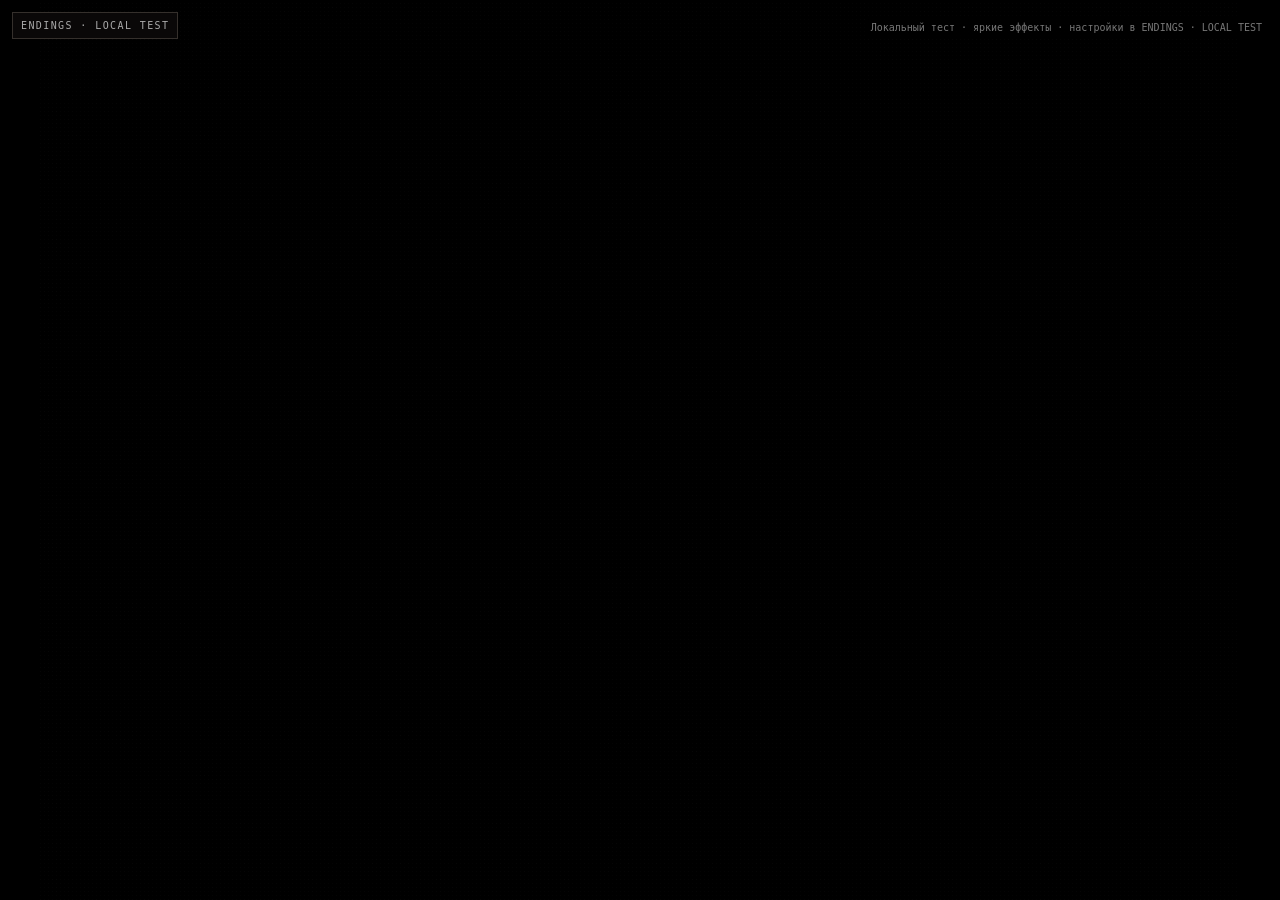
<file: endingtest/index.html>
<!doctype html>
<html lang="en">
<head>
  <meta charset="utf-8">
  <meta name="viewport" content="width=device-width, initial-scale=1">
  <meta name="color-scheme" content="dark">
  <title>UNTORRA · endings · local prototype</title>
  <link rel="preload" href="assets/fonts/Quantico-Regular.woff2" as="font" type="font/woff2" crossorigin>
  <link rel="stylesheet" href="effects.css?v=1">
  <link rel="stylesheet" href="prototype.css?v=24">
</head>
<body>
  <svg width="0" height="0" aria-hidden="true" style="position:absolute;pointer-events:none">
    <defs><filter id="orb-alpha" x="0" y="0" width="100%" height="100%" color-interpolation-filters="sRGB"><feColorMatrix values="0 0 0 0 0  0 0 0 0 0  0 0 0 0 0  -0.2126 -0.7152 -0.0722 0 1"/><feComposite in2="SourceAlpha" operator="in"/></filter></defs>
  </svg>
  <div id="game">
    <main id="stage" aria-label="Untorra endings" aria-busy="true">
      <div id="scene" data-screen="loading"></div>
      <video id="trip-video" src="assets/video/first-trip-v1.mp4" poster="assets/video/first-trip-v1-poster.jpg" preload="auto" muted playsinline aria-hidden="true" hidden></video>
      <video id="repeat-trip-video" src="assets/video/repeat-trip-v1.mp4" poster="assets/video/repeat-trip-v1-poster.jpg" preload="auto" muted playsinline aria-hidden="true" hidden></video>
      <video id="kill-video" src="assets/video/kill.mp4" poster="assets/video/kill-poster.jpg" preload="auto" muted playsinline aria-hidden="true" hidden></video>
      <video id="after-kill-video" src="assets/video/after-kill.mp4" poster="assets/video/after-kill-poster.jpg" preload="auto" muted playsinline aria-hidden="true" hidden></video>
      <video id="god-death-video" src="assets/video/god-death-v1.mp4" poster="assets/video/god-death-v1-poster.jpg" preload="auto" muted playsinline aria-hidden="true" hidden></video>
      <canvas id="psyche" width="320" height="240" aria-hidden="true" hidden></canvas>
      <div id="vignette" hidden></div>
      <div id="grain" hidden></div>
    </main>
    <div id="fade-overlay" aria-hidden="true" hidden></div>
    <button id="start-ending" type="button" hidden>click to begin</button>
  </div>
  <details id="prototype-tools">
    <summary>ENDINGS · LOCAL TEST</summary>
    <div class="tools-body">
      <p id="fixture-summary">Локальные тестовые записи, не сервер.</p>
      <label for="god-profile">Реакция текущего бога на отказ</label>
      <select id="god-profile" aria-label="Реакция бога на отказ"></select>
      <label for="visitor-plan">Следующие гости</label>
      <select id="visitor-plan" aria-label="Последовательность гостей"></select>
      <p>Реакция бога применяется сразу, пока вы не ответили на его вопрос. Последовательность гостей — при «С начала» или выборе кадра. Выбор кадра запускает отдельный тест.</p>
      <label for="scene-picker">Кадр</label>
      <select id="scene-picker" aria-label="Кадр прототипа"></select>
      <div class="tools-buttons">
        <button id="restart" type="button">С начала</button>
        <button id="next-scene" type="button">Пропустить ожидание</button>
        <button id="export-decisions" type="button" disabled>JSON решений</button>
      </div>
      <label><input id="pause-story" type="checkbox"> Пауза автопереходов</label>
      <label><input id="sound-enabled" type="checkbox" checked> Звук</label>
      <label><input id="reduced-motion" type="checkbox"> Меньше вспышек и движения</label>
      <p>Открытая панель ставит автопереходы на паузу. Закрой её, чтобы продолжить.</p>
      <p>F7 — настройки текста.<br>F8 — постобработка · Shift+F8 — её настройки.<br>Имя подтверждается Enter.</p>
      <p id="run-summary">Встреч: 0 · Ветки: —</p>
      <output id="prototype-status" aria-live="polite">Загрузка локальных ассетов…</output>
    </div>
  </details>
  <p id="motion-notice">Локальный тест · яркие эффекты · настройки в ENDINGS · LOCAL TEST</p>
  <noscript>Для локального прототипа нужен JavaScript.</noscript>
  <script src="effects.js?v=2"></script>
  <script type="module" src="prototype.js?v=39"></script>
</body>
</html>
</file>
<file: endingtest/effects.css>
#stage.game-dither-enabled { filter: url("#game-dither-filter"); }
#game { isolation: isolate; }
#game-screen-noise-layer, #game > #fade-overlay {
  position: absolute; inset: auto; top: 50%; left: 50%; transform: translate(-50%, -50%);
  width: min(100vw, 133.333vh); height: min(100vh, 75vw); pointer-events: none;
}
#game > #fade-overlay { z-index: 300; }
#game-screen-noise-layer { z-index: 190; overflow: hidden; mix-blend-mode: soft-light; }
#game-screen-noise-layer[hidden] { display: none; }
.game-screen-noise-texture {
  position: absolute; inset: -64px;
  background: url('assets/effects/grain.svg') repeat;
  will-change: transform; animation: game-screen-grain .1333333333s steps(1, end) infinite;
}
@keyframes game-screen-grain {
  0% { transform: translate3d(0,0,0); }
  12.5% { transform: translate3d(-31px,17px,0); }
  25% { transform: translate3d(23px,-43px,0); }
  37.5% { transform: translate3d(-47px,-29px,0); }
  50% { transform: translate3d(13px,37px,0); }
  62.5% { transform: translate3d(41px,-11px,0); }
  75% { transform: translate3d(-19px,53px,0); }
  87.5% { transform: translate3d(53px,29px,0); }
}
#game-crt-scanlines {
  position: absolute; top: 50%; left: 50%; transform: translate(-50%, -50%);
  width: min(100vw, 133.333vh); height: min(100vh, 75vw);
  z-index: 200; pointer-events: none;
  background: repeating-linear-gradient(to bottom,
    transparent 0px, transparent 2px,
    rgba(0,0,0,.5) 2.5px, rgba(0,0,0,.9) 3px,
    rgba(0,0,0,.5) 3.5px, transparent 4px);
}
#game-crt-scanlines[hidden] { display: none; }
#game-dither-toast {
  position: fixed; left: 50%; bottom: 12px; transform: translateX(-50%);
  z-index: 1000; pointer-events: none; opacity: 0;
  padding: 6px 10px; color: #fff2e9; background: #15100de8;
  font: 12px/1.4 ui-monospace, Menlo, monospace;
  transition: opacity 150ms ease;
}
#game-dither-toast.show { opacity: 1; }


/* Test controls stay outside the filtered stage so the slider remains clear. */
#game-dither-controls {
  position: fixed; right: 12px; bottom: 12px; z-index: 450;
  width: min(300px, calc(100vw - 24px)); max-height: calc(100vh - 24px); overflow-y: auto; padding: 12px;
  color: #e6e6ea; background: #16161af5; border: 1px solid #3a3a42;
  font: 12px/1.5 ui-monospace, Menlo, monospace;
}
#game-dither-controls[hidden] { display: none; }
.dither-controls-heading { display: flex; align-items: center; justify-content: space-between; margin-bottom: 8px; }
.dither-controls-heading h2 { font: inherit; font-weight: 600; letter-spacing: .08em; text-transform: uppercase; }
#game-dither-close { border: 0; background: none; color: #e6e6ea; font: inherit; font-size: 20px; line-height: 1; cursor: pointer; padding: 0 3px; }
#game-dither-controls .dither-enabled { display: flex; align-items: center; gap: 6px; margin-bottom: 8px; }
#game-dither-controls input { accent-color: #c77842; }
.dither-mix-row { display: flex; align-items: center; gap: 8px; margin: 4px 0 10px; }
#game-dither-controls input[type="range"] { flex: 1; min-width: 0; cursor: ew-resize; }
#game-dither-controls input[type="number"] { width: 52px; padding: 3px; font: inherit; color: #e6e6ea; background: #0e0e11; border: 1px solid #3a3a42; }
#game-dither-controls input:disabled { opacity: .4; cursor: default; }
#game-dither-controls p { color: #9a9aa6; font-size: 10px; }

.vignette-controls { border-top: 1px solid #3a3a42; padding-top: 10px; margin-top: 12px; }
.vignette-controls h3 { font: inherit; }
#game-dither-controls #vignette-screen-name { margin: 4px 0 10px; overflow-wrap: anywhere; }
.vignette-actions { display: flex; gap: 6px; }
.vignette-actions button { padding: 4px 6px; border: 1px solid #3a3a42; background: #24242b; color: #e6e6ea; font: inherit; font-size: 10px; cursor: pointer; }
.vignette-actions button:disabled { opacity: .4; cursor: default; }
</file>
<file: endingtest/prototype.css>
@font-face {
  font-family: Quantico;
  src: url('assets/fonts/Quantico-Regular.woff2') format('woff2');
  font-display: block;
}

* { box-sizing: border-box; margin: 0; padding: 0; }
html, body { width: 100%; height: 100%; overflow: hidden; background: #000; }
body { color: var(--ending-ink, #ed974e); font-family: Quantico, monospace; --ending-text-scale: .65; --name-entry-inset: calc(21px * var(--ending-text-scale)); }
button, input, select { font: inherit; }
button, summary, select { cursor: pointer; }
button:focus-visible, input:focus-visible, select:focus-visible, summary:focus-visible { outline: 2px solid #ff8800; outline-offset: 4px; }
[hidden] { display: none !important; }
#game { position: relative; width: 100%; height: 100%; background: #000; isolation: isolate; transform: translate(var(--screen-shake-x, 0px), var(--screen-shake-y, 0px)); }
#game[data-shaking="true"] { will-change: transform; }
#stage {
  position: absolute;
  top: 50%; left: 50%;
  width: min(100vw, 133.333333vh);
  height: min(100vh, 75vw);
  transform: translate(-50%, -50%);
  overflow: hidden;
  background: #000;
  cursor: url('assets/cursors/passive-arrow.png?v=1') 0 0, default;
}
#stage[data-animated="true"].game-dither-enabled,
#stage[data-matched-still="true"].game-dither-enabled { filter: none; }
#scene { position: absolute; inset: 0; background: #000; }
#scene[data-tone="white"] { background: #fff; }
#scene[data-tone="red"] { background: #f00; }
.scene-layout { position: absolute; width: 640px; height: 480px; transform-origin: 0 0; overflow: hidden; }
.copy { position: absolute; white-space: pre; font-weight: 400; font-size: 16px; line-height: 1.324; letter-spacing: .4em; user-select: none; pointer-events: none; }
.copy > canvas { display: block; image-rendering: pixelated; transform: scale(var(--ending-text-scale)); transform-origin: center; }
[data-appearance] { opacity: 0; }
.copy[data-appearance="echo"] { z-index: 1; }
.copy[data-appearance="main"] { z-index: 3; }
.copy[data-appearance="instant"] { opacity: 1; z-index: 3; }
.scene-button:disabled { cursor: inherit; }
#fade-overlay { background: #000; opacity: 0; }
#start-ending {
  position: absolute; top: 50%; left: 50%; transform: translate(-50%, -50%);
  width: min(100vw, 133.333333vh); height: min(100vh, 75vw); z-index: 350;
  display: grid; place-items: center; border: 0; background: #000; color: var(--ending-ink, #ed974e);
  font-size: clamp(12px, 2.5vw, 24px); letter-spacing: .4em;
}
.thought { font-size: 24px; }
.center-copy { text-align: center; white-space: normal; }
.orb { position: absolute; left: 167px; top: 87px; width: 307px; height: 307px; pointer-events: none; }
.orb img { display: block; }
.post-kill-still { position: absolute; inset: 0; width: 640px; height: 480px; image-rendering: auto; pointer-events: none; }
.departing-visitor { position: absolute; inset: 0; pointer-events: none; }
.visitor-mask {
  position: absolute; left: 186.333332px; top: 127.799999px; width: 265.807831px; height: 238.027451px;
  mask-image: url('assets/figma/9a-imgUntorraBooklet3Copy21.svg');
  -webkit-mask-image: url('assets/figma/9a-imgUntorraBooklet3Copy21.svg');
  mask-repeat: no-repeat; -webkit-mask-repeat: no-repeat;
  mask-size: 161px 161px; -webkit-mask-size: 161px 161px;
  mask-position: 53.666668px 32.200001px; -webkit-mask-position: 53.666668px 32.200001px;
  pointer-events: none;
}
.visitor-mask img, .large-face img { display: block; width: 100%; height: 100%; object-fit: cover; }
.large-face { position: absolute; left: 110px; top: 28px; width: 421px; height: 377px; pointer-events: none; }
.old-face { left: 109px; top: 51px; mix-blend-mode: lighten; }
.scene-button {
  position: absolute; display: grid; place-items: center;
  border: calc(2px * var(--ending-text-scale)) solid var(--control-ink, var(--ending-ink, #ed974e)); border-radius: 0; background: transparent; color: #fff;
  width: calc(var(--button-width) * var(--ending-text-scale)); height: calc(41px * var(--ending-text-scale));
  transform: translate(-50%, -50%); font-size: 16px; line-height: 1.324; letter-spacing: .4em;
  cursor: url('assets/cursors/front.png') 11 0, pointer;
}
.scene-button .copy { position: absolute; left: 50%; top: 50%; transform: translate(-50%, -50%); pointer-events: none; }
.scene-button:is(:hover, :focus-visible) { background: var(--ending-ink, #ed974e); border-color: var(--ending-ink, #ed974e); }
.scene-button:is(:hover, :focus-visible) canvas { filter: brightness(0); }
.scene-button:focus-visible { outline-color: var(--ending-ink, #ed974e); }
.scene-button:active { transform: translate(-50%, -50%) translateY(1px); }
.light-button { color: #000; }
.light-button:is(:hover, :focus-visible) { background: #000; }
.light-button:is(:hover, :focus-visible) canvas { filter: brightness(4.545455); }
.no-button { left: 170px; top: 408.5px; --button-width: 84px; }
.yes-button { left: 470px; top: 408.5px; --button-width: 84px; }
.who-button { left: 320px; top: 436.5px; --button-width: 246px; }
.claim-button { left: 319.5px; top: 436.5px; --button-width: 603px; }
.kill-button { left: 159px; top: 434.5px; --button-width: 134px; }
.release-button { left: 484px; top: 434.5px; --button-width: 170px; }
.name-entry { position: absolute; left: 320px; top: 408.5px; width: calc(516px * var(--ending-text-scale)); height: calc(41px * var(--ending-text-scale)); transform: translate(-50%, -50%); }
.name-label > canvas { transform-origin: left center; }
.name-field {
  position: absolute; inset: 0; width: 100%; height: 100%;
  border: calc(2px * var(--ending-text-scale)) solid var(--ending-ink, #ed974e); border-radius: 0; background: transparent; padding: calc(6px * var(--ending-text-scale)) calc(19px * var(--ending-text-scale));
  color: transparent; -webkit-text-fill-color: transparent; font-size: calc(16px * var(--ending-text-scale)); line-height: calc(21px * var(--ending-text-scale)); letter-spacing: calc(6.4px * var(--ending-text-scale));
  font-kerning: none; font-variant-ligatures: none;
  caret-color: var(--ending-ink, #ed974e); appearance: none; -webkit-appearance: none;
}
.name-field::placeholder { color: #484848; opacity: 1; }
.name-field:focus-visible { outline: none; border-color: var(--ending-ink, #ed974e); }
.name-field-text { left: var(--name-entry-inset); right: var(--name-entry-inset); top: 50%; height: calc(21.184px * var(--ending-text-scale)); transform: translateY(-50%); overflow: hidden; color: #fff; font-size: calc(16px * var(--ending-text-scale)); display: flex; align-items: center; }
.name-field-text > canvas { transform: none; flex-shrink: 0; }
.trip-bar { position: absolute; pointer-events: none; z-index: 2; }
.trip-orb { position: absolute; left: 95.5px; top: 15.5px; width: 450px; height: 450px; pointer-events: none; z-index: 3; filter: url('#orb-alpha'); }
.trip-caption { z-index: 4; }
#psyche { position: absolute; inset: 0; width: 100%; height: 100%; pointer-events: none; image-rendering: pixelated; z-index: 1; }
#trip-video, #repeat-trip-video, #kill-video, #after-kill-video, #god-death-video { position: absolute; inset: 0; width: 100%; height: 100%; object-fit: contain; pointer-events: none; z-index: 1; }
#stage[data-trip="true"] .scene-layout { z-index: 2; }
#stage[data-animated="true"] #scene[data-screen="3a"] .scene-layout,
#scene[data-screen="13a"] .scene-layout { z-index: 2; }
#scene[data-screen="3a"] .old-face { visibility: hidden; }
#stage[data-reduced="true"] #scene[data-screen="3a"] .old-face { visibility: visible; }
#scene[data-screen="13a"] .copy { color: #f00; }
#stage[data-reduced="true"] .trip-bar { opacity: .35; }
#prototype-tools { position: fixed; left: 12px; top: 12px; z-index: 500; max-width: min(340px, calc(100vw - 24px)); font: 12px/1.5 ui-monospace, Menlo, monospace; color: #aaa; }
#prototype-tools summary { display: inline-block; border: 1px solid #35302c; padding: 5px 8px; background: #0b0909e8; list-style: none; font-size: 10px; letter-spacing: .14em; }
#prototype-tools summary::-webkit-details-marker { display: none; }
.tools-body { background: #131111f5; border: 1px solid #35302c; padding: 14px; max-height: calc(100vh - 75px); overflow: auto; }
.tools-body p { margin-bottom: 12px; }
.tools-body label { display: block; margin: 10px 0 5px; }
.tools-body input { accent-color: #dd8b4d; vertical-align: middle; }
.tools-body select { width: 100%; padding: 6px; border: 1px solid #51453d; border-radius: 0; color: #eee; background: #111; }
.tools-buttons { display: flex; flex-wrap: wrap; gap: 8px; margin-top: 12px; }
.tools-buttons button:disabled { opacity: .4; cursor: default; }
.tools-buttons button { padding: 5px 8px; border: 1px solid #51453d; border-radius: 0; background: #191511; color: #eee; }
#prototype-status { display: block; color: #edac75; overflow-wrap: anywhere; }
#prototype-tools.text-settings-expanded { width: min(480px, calc(100vw - 24px)); max-width: min(480px, calc(100vw - 24px)); }
#text-settings { border-bottom: 1px solid #51453d; margin-bottom: 14px; padding-bottom: 12px; }
#text-settings summary { cursor: pointer; letter-spacing: .04em; }
#text-settings > summary { color: #edac75; }
#text-settings .text-settings-hint { margin: 12px 0; font-size: 11px; }
#text-settings .text-settings-group { border-top: 1px solid #35302c; }
#text-settings .text-settings-group > summary { display: block; border: 0; padding: 9px 0; background: none; color: #ddd; font-size: 12px; }
#text-settings .text-settings-group > summary::before { content: '+ '; color: #edac75; }
#text-settings .text-settings-group[open] > summary::before { content: '− '; }
.text-setting { margin: 0 0 12px; }
#text-settings .text-setting label { margin: 0 0 4px; font-size: 11px; color: #ccc; }
.text-setting-controls { display: grid; grid-template-columns: minmax(0, 1fr) 83px 24px; align-items: center; gap: 8px; }
.text-setting-controls input { min-width: 0; width: 100%; margin: 0; }
.text-setting-controls input:is([type='number'], [type='text']) { padding: 4px; border: 1px solid #51453d; border-radius: 0; color: #eee; background: #111; font: inherit; }
.text-setting-controls input[type='color'] { height: 28px; padding: 0; border: 0; background: none; }
.text-setting-controls span { font-size: 10px; }
#text-settings .text-settings-actions { position: sticky; bottom: -14px; padding: 10px 0; background: #131111; border-top: 1px solid #51453d; }
#text-settings-apply { color: #edac75; border-color: #edac75; }
#text-settings-status { display: block; color: #edac75; font-size: 11px; overflow-wrap: anywhere; }
#motion-notice { position: fixed; top: 16px; right: 12px; max-width: calc(100vw - 155px); z-index: 400; color: #777; background: #000b; padding: 4px 6px; font: 10px/1.5 ui-monospace, Menlo, monospace; pointer-events: none; transition: opacity 300ms ease; }
body.ready #motion-notice { opacity: 0; transition-delay: 6s; }
body.reduced-motion .game-screen-noise-texture { animation: none; }
body.embedded #prototype-tools, body.embedded #motion-notice, body.embedded #start-ending { display: none !important; }
@media (prefers-reduced-motion: reduce) { .trip-orb { animation: none !important; } }
</file>
